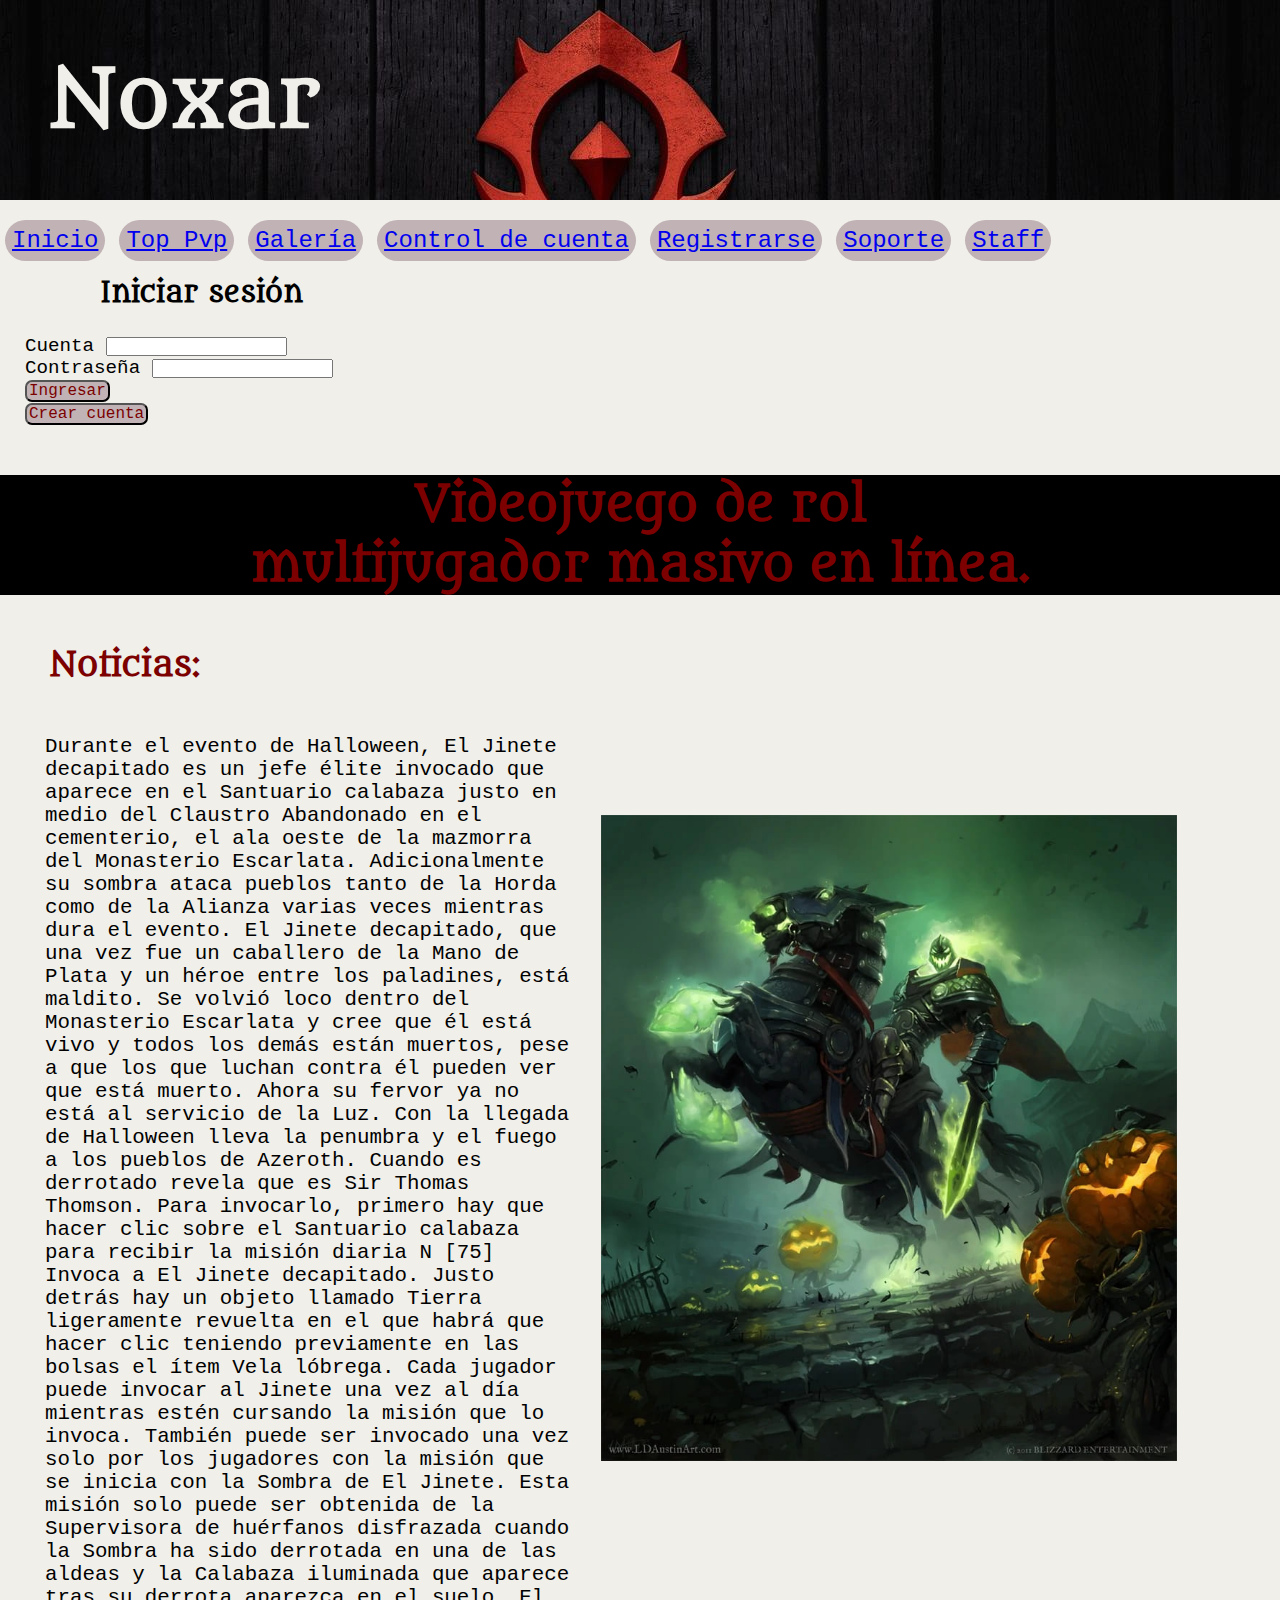
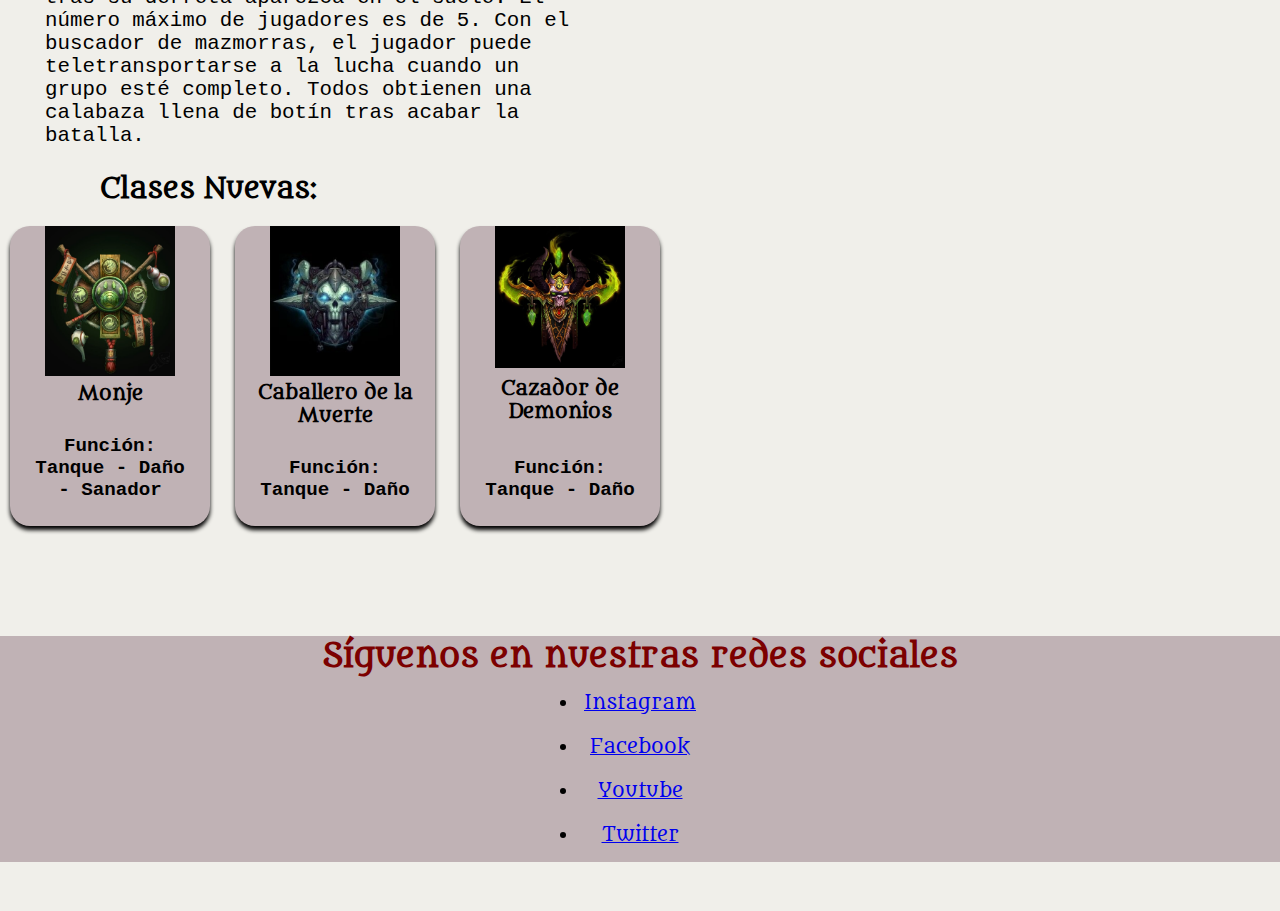
<file: index.html>
<!DOCTYPE html>
<html lang="es">

<head>
    <meta charset="UTF-8">
    <meta http-equiv="X-UA-Compatible" content="IE=edge">
    <meta name="viewport" content="width=device-width, initial-scale=1.0">
    <link rel="stylesheet" href="./css/style.css">
    <link rel="shortcut icon" href="./img/favicon.ico" type="image/x-icon">

    <meta name="description" content="Comienza una aventura incomparable junto a miles de jugadores | Noxar MMORPG">

    <title>Noxar | MMORPG</title>
</head>

<body>

    <header class="header">
        <h2 class="header__titulo">Noxar</h2>
        <nav class="navbar">
            <ul class="navbar__list">
                <li class="navbar__item"> <a href="./index.html"> Inicio </a> </li>
                <li class="navbar__item"> <a href="./pages/top-pvp.html"> Top Pvp </a> </li>
                <li class="navbar__item"> <a href="./pages/galeria.html">Galería</a></li>
                <li class="navbar__item"> <a href="./pages/cuenta.html"> Control de cuenta</a></li>
                <li class="navbar__item"> <a href="./pages/registro.html"> Registrarse </a></li>
                <li class="navbar__item"> <a href="./pages/soporte.html"> Soporte </a> </li>
                <li class="navbar__item"> <a href="./pages/staff.html"> Staff </a> </li>
            </ul>
        </nav>
    </header>

    <main>

        <section>
            <h3 class="formularios">Iniciar sesión </h3>

            <section class="miniformu">
                <form>
                    <div>
                        <label for="insertar-cuenta"> Cuenta </label>
                        <input type="text" name="cuenta" id="insertar-cuenta">
                    </div>

                    <div>
                        <label for="insertar-contrase"> Contraseña </label>
                        <input type="password" name="contrase" id="insertar-contrase">
                    </div>
                </form>

                <form>
                    <a href="./pages/cuenta.html">
                        <input type="button" class="boton" value="Ingresar">
                    </a>
                </form>

                <form>
                    <a href="./pages/registro.html">
                        <input type="button" class="boton" value="Crear cuenta">
                    </a>
                </form>

            </section>



        </section>

        <section class="portada">
            <div class="portada__contenedor-texto">
                <h1 class="portada__titulo"> Videojuego de rol <br> multijugador masivo en línea.</h1>
            </div>
        </section>

        <section class="noticia">

            <h2 class="noticia__titulo">Noticias:</h2>
            <div class="texto-imagen">
                <p class="noticia__texto"> Durante el evento de Halloween, El Jinete decapitado es un jefe élite
                    invocado
                    que aparece en el Santuario calabaza justo en medio del Claustro Abandonado en el cementerio, el ala
                    oeste de la mazmorra del Monasterio Escarlata. Adicionalmente su sombra ataca pueblos tanto de la
                    Horda
                    como de la Alianza varias veces mientras dura el evento.

                    El Jinete decapitado, que una vez fue un caballero de la Mano de Plata y un héroe entre los
                    paladines,
                    está maldito. Se volvió loco dentro del Monasterio Escarlata y cree que él está vivo y todos los
                    demás
                    están muertos, pese a que los que luchan contra él pueden ver que está muerto. Ahora su fervor ya no
                    está al servicio de la Luz. Con la llegada de Halloween lleva la penumbra y el fuego a los pueblos
                    de
                    Azeroth. Cuando es derrotado revela que es Sir Thomas Thomson.

                    Para invocarlo, primero hay que hacer clic sobre el Santuario calabaza para recibir la misión diaria
                    N
                    [75] Invoca a El Jinete decapitado. Justo detrás hay un objeto llamado Tierra ligeramente revuelta
                    en el
                    que habrá que hacer clic teniendo previamente en las bolsas el ítem Vela lóbrega. Cada jugador puede
                    invocar al Jinete una vez al día mientras estén cursando la misión que lo invoca. También puede ser
                    invocado una vez solo por los jugadores con la misión que se inicia con la Sombra de El Jinete. Esta
                    misión solo puede ser obtenida de la Supervisora de huérfanos disfrazada cuando la Sombra ha sido
                    derrotada en una de las aldeas y la Calabaza iluminada que aparece tras su derrota aparezca en el
                    suelo.
                    El número máximo de jugadores es de 5.

                    Con el buscador de mazmorras, el jugador puede teletransportarse a la lucha cuando un grupo esté
                    completo. Todos obtienen una calabaza llena de botín tras acabar la batalla. </p>


                <div class=caja-img>
                    <img src="./img/headless_horseman.jpg" alt="El Jinete Decapitado" class="new__img" loading="lazy">
                </div>
            </div>
        </section>

        <section class="clases">

            <h2 class="formularios">Clases Nuevas:</h2>

            <div class="slider">

                <div class="new-class">
                    <img class="img__tarjeta" src="./img/monk.jpg" alt="Icono de Monje" loading="lazy">
                    <h3 class="titulo__tarjeta"> Monje </h3>
                    <h4 class="miniformu"> Función: Tanque - Daño - Sanador </h4>
                </div>


                <div class="new-class">
                    <img class="img__tarjeta" src="./img/death-knight.jpg" alt="Icono de Caballero de la Muerte"
                        loading="lazy">
                    <h3 class="titulo__tarjeta"> Caballero de la Muerte </h3>
                    <h4 class="miniformu"> Función: Tanque - Daño </h4>
                </div>


                <div class="new-class">
                    <img class="img__tarjeta" src="./img/demon-hunter.jpg" alt="Icono de Cazador de Demonios"
                        loading="lazy">
                    <h3 class="titulo__tarjeta"> Cazador de Demonios </h3>
                    <h4 class="miniformu"> Función: Tanque - Daño </h4>
                </div>

            </div>

        </section>

    </main>

    <footer>
        <h2> Síguenos en nuestras redes sociales </h2>

        <ul>
            <li class="foot"> <a href="https://www.instagram.com" target="_blank"> Instagram </a> </li>
            <li class="foot"> <a href="https://www.facebook.com" target="_blank"> Facebook </a> </li>
            <li class="foot"> <a href="https://www.youtube.com" target="_blank"> Youtube </a> </li>
            <li class="foot"> <a href="https://twitter.com/home" target="_blank"> Twitter </a> </li>
        </ul>
    </footer>

</body>

</html>
</file>
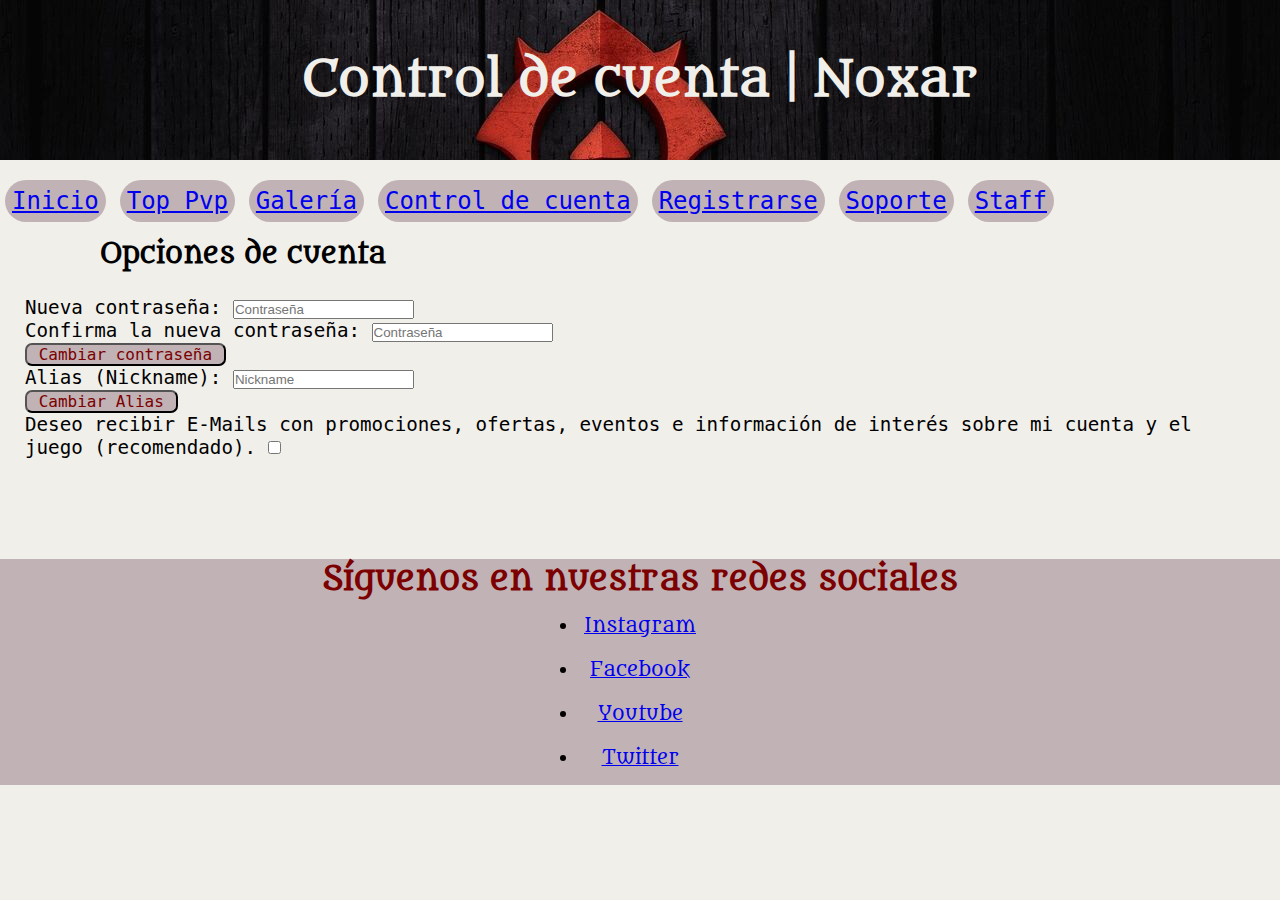
<file: pages/cuenta.html>
<!DOCTYPE html>
<html lang="es">

<head>
    <meta charset="UTF-8">
    <meta http-equiv="X-UA-Compatible" content="IE=edge">
    <meta name="viewport" content="width=device-width, initial-scale=1.0">
    <link rel="stylesheet" href="../css/style.css">
    <link rel="shortcut icon" href="../img/favicon.ico" type="image/x-icon">

    <meta name="description"
        content="Administra de manera fácil y rápida tu cuenta, contraseña y nickname | Noxar MMORPG">

    <title>Administración de cuenta | Noxar MMORPG</title>
</head>

<body>
    <header>
        <h1 class="titulo-categoria">Control de cuenta | Noxar</h1>

        <nav class="navbar">
            <ul class="navbar__list">
                <li class="navbar__item"> <a href="../index.html"> Inicio </a> </li>
                <li class="navbar__item"> <a href="./top-pvp.html"> Top Pvp </a> </li>
                <li class="navbar__item"> <a href="./galeria.html">Galería</a></li>
                <li class="navbar__item"> <a href="./cuenta.html"> Control de cuenta</a></li>
                <li class="navbar__item"> <a href="./registro.html"> Registrarse </a></li>
                <li class="navbar__item"> <a href="./soporte.html"> Soporte </a> </li>
                <li class="navbar__item"> <a href="./staff.html"> Staff </a> </li>
            </ul>
        </nav>

    </header>

    <main>
        <h2 class="formularios"> Opciones de cuenta</h2>

        <section class="miniformu">

            <form>

                <label for="new-contra"> Nueva contraseña: </label>
                <input type="password" placeholder="Contraseña" required>

                <div>
                    <label for="confirm-new-contra"> Confirma la nueva contraseña: </label>
                    <input type="password" placeholder="Contraseña" required>
                </div>
                <input type="submit" class="boton" value=" Cambiar contraseña ">

                <div>
                    <label for="alias"> Alias (Nickname):</label>
                    <input type="text" placeholder="Nickname" required>
                </div>
                <input type="submit" class="boton" value=" Cambiar Alias ">

                <div>
                    <label for="correospam"> Deseo recibir E-Mails con promociones, ofertas, eventos e información de
                        interés sobre mi cuenta y el juego (recomendado). </label>
                    <input type="checkbox" id="correospam" name="correospam" required>
                </div>

            </form>

        </section>


    </main>

    <footer>
        <h2> Síguenos en nuestras redes sociales </h2>

        <ul>
            <li class="foot"> <a href="https://www.instagram.com" target="_blank"> Instagram </a> </li>
            <li class="foot"> <a href="https://www.facebook.com" target="_blank"> Facebook </a> </li>
            <li class="foot"> <a href="https://www.youtube.com" target="_blank"> Youtube </a> </li>
            <li class="foot"> <a href="https://twitter.com/home" target="_blank"> Twitter </a> </li>
        </ul>
    </footer>


</body>


</html>
</file>
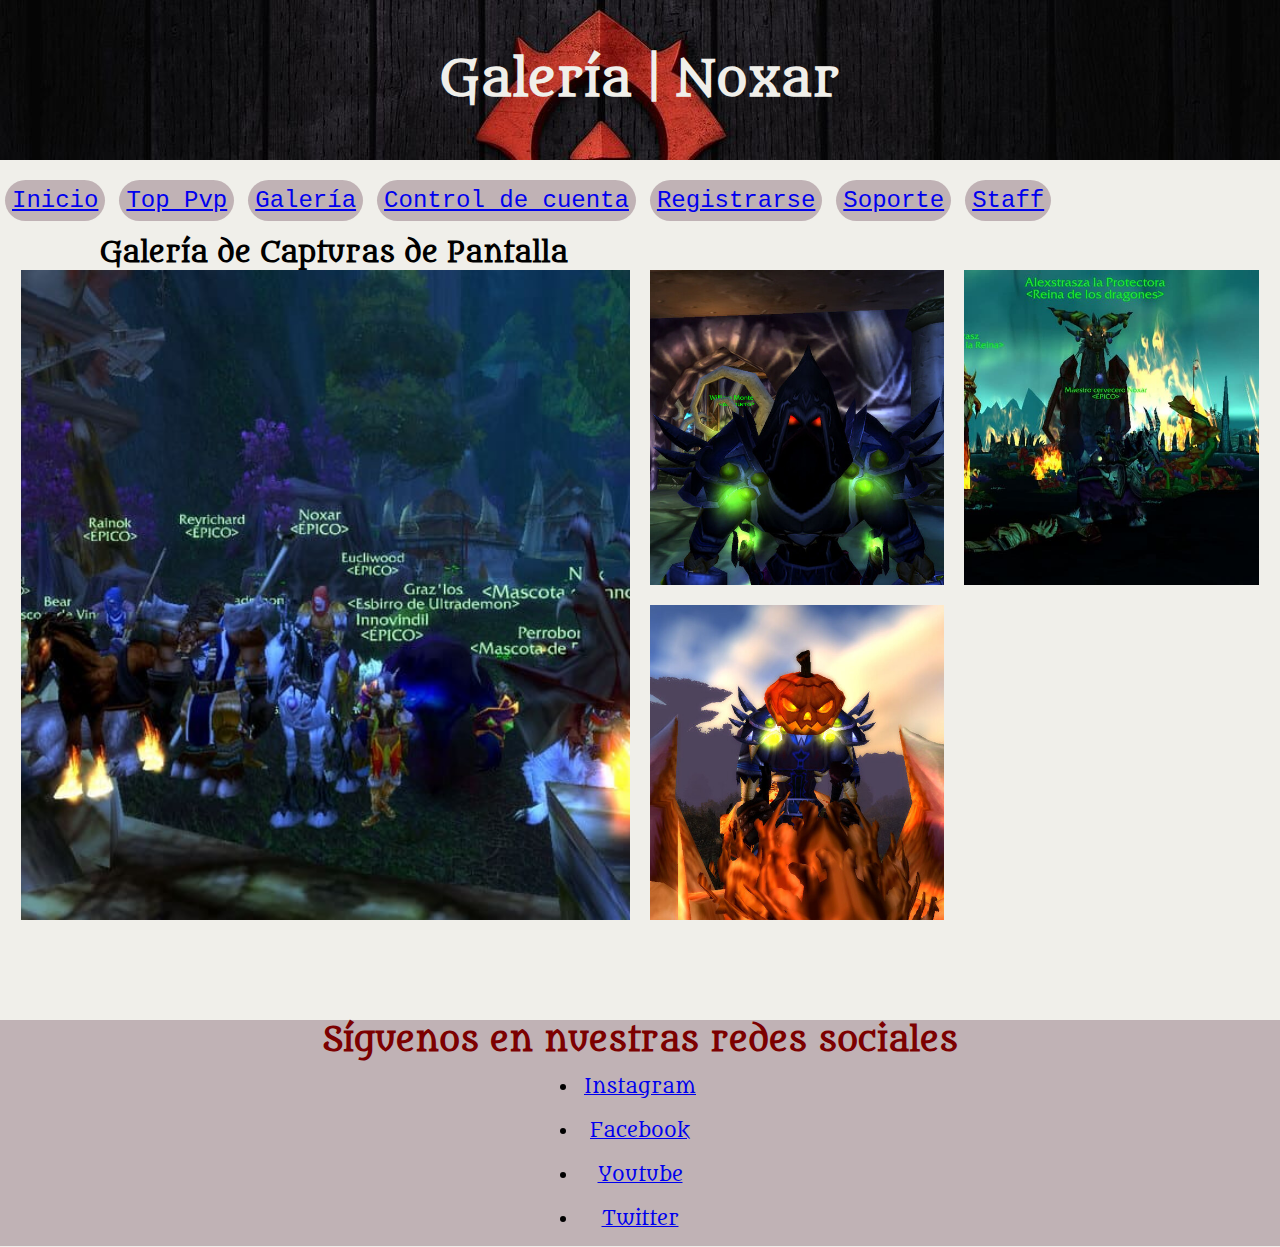
<file: pages/galeria.html>
<!DOCTYPE html>
<html lang="es">

<head>
    <meta charset="UTF-8">
    <meta http-equiv="X-UA-Compatible" content="IE=edge">
    <meta name="viewport" content="width=device-width, initial-scale=1.0">
    <link rel="stylesheet" href="../css/style.css">
    <link rel="shortcut icon" href="../img/favicon.ico" type="image/x-icon">

    <meta name="description" content="Contempla imagenes de nuestras aventuras | Noxar MMORPG">

    <title>Galería de imagenes | Noxar MMORPG</title>
</head>

<body>
    <header>
        <h1 class="titulo-categoria"> Galería | Noxar</h1>

        <nav class="navbar">
            <ul class="navbar__list">
                <li class="navbar__item"> <a href="../index.html"> Inicio </a> </li>
                <li class="navbar__item"> <a href="./top-pvp.html"> Top Pvp </a> </li>
                <li class="navbar__item"> <a href="./galeria.html">Galería</a></li>
                <li class="navbar__item"> <a href="./cuenta.html"> Control de cuenta</a></li>
                <li class="navbar__item"> <a href="./registro.html"> Registrarse </a></li>
                <li class="navbar__item"> <a href="./soporte.html"> Soporte </a> </li>
                <li class="navbar__item"> <a href="./staff.html"> Staff </a> </li>
            </ul>
        </nav>


    </header>

    <main>
        <h2 class="formularios"> Galería de Capturas de Pantalla </h2>

        <section class="caja-galery">


            <img src="../img/scrnshot_1.jpg" class="captura captura__pricipal" alt="Un grupo de jugadores con monturas y mascotas" loading="lazy">

            <img src="../img/scrnshot_2.jpg" class="captura" alt="Jugador en primer plano" loading="lazy">

            <img src="../img/scrnshot_3.jpg" class="captura" alt="Un jugador en su montura con dragones en el fondo" loading="lazy">

            <img src="../img/scrnshot_4.jpg" class="captura" alt="Un jugador con cabeza de calabaza en una montura voladora" loading="lazy">

        </section>
    </main>

    <footer>
        <h2> Síguenos en nuestras redes sociales </h2>

        <ul>
            <li class="foot"> <a href="https://www.instagram.com" target="_blank"> Instagram </a> </li>
            <li class="foot"> <a href="https://www.facebook.com" target="_blank"> Facebook </a> </li>
            <li class="foot"> <a href="https://www.youtube.com" target="_blank"> Youtube </a> </li>
            <li class="foot"> <a href="https://twitter.com/home" target="_blank"> Twitter </a> </li>
        </ul>
    </footer>

</body>
</file>
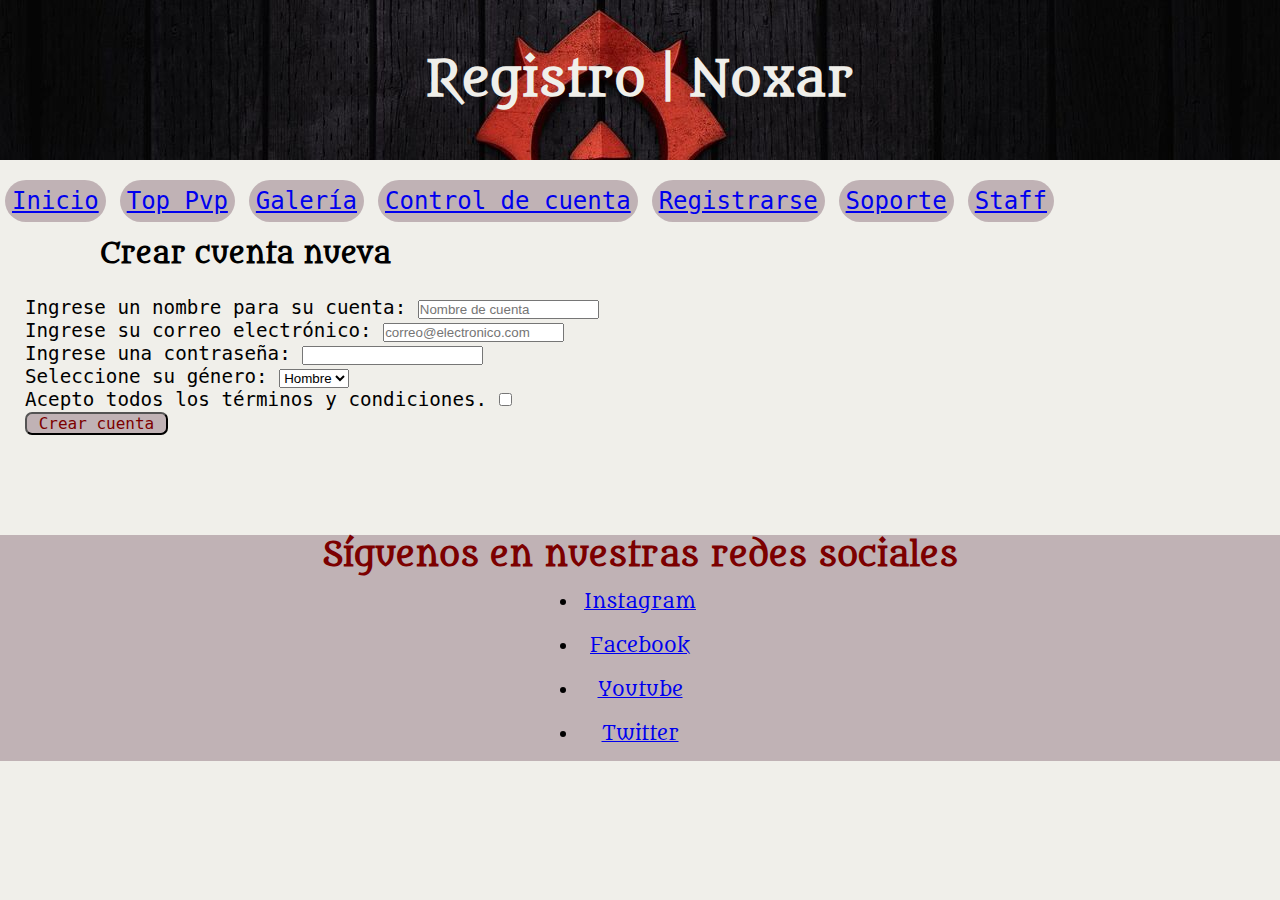
<file: pages/registro.html>
<!DOCTYPE html>
<html lang="es">

<head>
    <meta charset="UTF-8">
    <meta http-equiv="X-UA-Compatible" content="IE=edge">
    <meta name="viewport" content="width=device-width, initial-scale=1.0">
    <link rel="stylesheet" href="../css/style.css">
    <link rel="shortcut icon" href="../img/favicon.ico" type="image/x-icon">

    <meta name="description" content="Crea una cuenta ahora y disfruta de un mundo increible | Noxar MMORPG">

    <title> Creación de Cuenta | Noxar MMORPG</title>
</head>

<body>
    <header>
        <h1 class="titulo-categoria">Registro | Noxar</h1>

        <nav class="navbar">
            <ul class="navbar__list">
                <li class="navbar__item"> <a href="../index.html"> Inicio </a> </li>
                <li class="navbar__item"> <a href="./top-pvp.html"> Top Pvp </a> </li>
                <li class="navbar__item"> <a href="./galeria.html">Galería</a></li>
                <li class="navbar__item"> <a href="./cuenta.html"> Control de cuenta</a></li>
                <li class="navbar__item"> <a href="./registro.html"> Registrarse </a></li>
                <li class="navbar__item"> <a href="./soporte.html"> Soporte </a> </li>
                <li class="navbar__item"> <a href="./staff.html"> Staff </a> </li>
            </ul>
        </nav>


    </header>

    <main>
        <h2 class="formularios">Crear cuenta nueva </h2>



        <form>
            <section class="miniformu">

                <div> <label for="nombre-cuenta"> Ingrese un nombre para su cuenta:</label>
                    <input type="text" id="nombre-cuenta" name="nombre-cuenta" placeholder="Nombre de cuenta" required>
                </div>

                <div> <label for="correo-electronico"> Ingrese su correo electrónico:</label>
                    <input type="email" id="correo-electronico" name="correo-electronico"
                        placeholder="correo@electronico.com" required>
                </div>

                <div> <label for="contrasen"> Ingrese una contraseña: </label>
                    <input type="password" id="contrasen" name="contrasen" required>
                </div>

                <label for="genero"> Seleccione su género:</label>
                <select name="genero" id="genero" required>
                    <option value="Hombre"> Hombre </option>
                    <option value="Mujer"> Mujer </option>
                    <option value="Otro"> Otro </option>
                </select>


                <div><label for="terminos-condiciones"> Acepto todos los términos y condiciones. </label>
                    <input type="checkbox" id="terminos-condiciones" name="terminos-condiciones" required>
                </div>

                <input type="submit" class="boton" value=" Crear cuenta ">
            </section>
        </form>


    </main>

    <footer>
        <h2> Síguenos en nuestras redes sociales </h2>

        <ul>
            <li class="foot"> <a href="https://www.instagram.com" target="_blank"> Instagram </a> </li>
            <li class="foot"> <a href="https://www.facebook.com" target="_blank"> Facebook </a> </li>
            <li class="foot"> <a href="https://www.youtube.com" target="_blank"> Youtube </a> </li>
            <li class="foot"> <a href="https://twitter.com/home" target="_blank"> Twitter </a> </li>
        </ul>
    </footer>

</body>

</html>
</file>
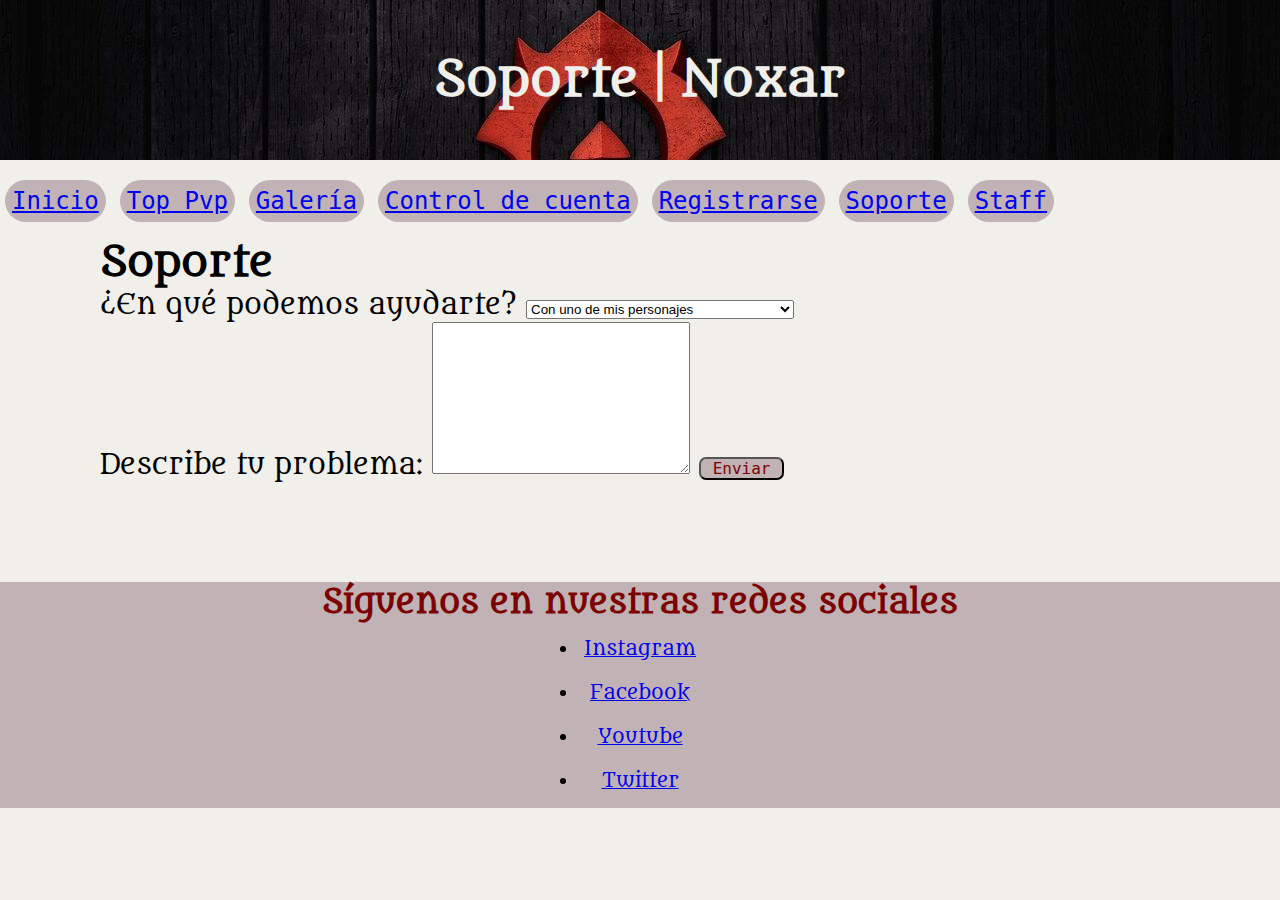
<file: pages/soporte.html>
<!DOCTYPE html>
<html lang="es">

<head>
    <meta charset="UTF-8">
    <meta http-equiv="X-UA-Compatible" content="IE=edge">
    <meta name="viewport" content="width=device-width, initial-scale=1.0">
    <link rel="stylesheet" href="../css/style.css">
    <link rel="shortcut icon" href="../img/favicon.ico" type="image/x-icon">

    <meta name="description" content="Servicio de asistencia siempre atentos a nuestros jugadores | Noxar MMORPG">

    <title>Ayuda para jugadores | Noxar MMORPG</title>
</head>

<body>
    <header>
        <h1 class="titulo-categoria">Soporte | Noxar</h1>

        <nav class="navbar">
            <ul class="navbar__list">
                <li class="navbar__item"> <a href="../index.html"> Inicio </a> </li>
                <li class="navbar__item"> <a href="./top-pvp.html"> Top Pvp </a> </li>
                <li class="navbar__item"> <a href="./galeria.html">Galería</a></li>
                <li class="navbar__item"> <a href="./cuenta.html"> Control de cuenta</a></li>
                <li class="navbar__item"> <a href="./registro.html"> Registrarse </a></li>
                <li class="navbar__item"> <a href="./soporte.html"> Soporte </a> </li>
                <li class="navbar__item"> <a href="./staff.html"> Staff </a> </li>
            </ul>
        </nav>


    </header>

    <main>

        <section class="formularios">

            <h2>Soporte</h2>

            <label for="sporte"> ¿En qué podemos ayudarte? </label>
            <select name="soporte" id="soporte" required>
                <option value="personaje"> Con uno de mis personajes </option>
                <option value="cuenta"> Con mi cuenta </option>
                <option value="cliente"> Con el cliente del juego </option>
                <option value="report"> Reportar un error o hacer una sugerencia </option>
                <option value="faq"> Preguntas frecuentes (FAQ) </option>
            </select>
            <div>
                <label for="consulta"> Describe tu problema: </label>
                <textarea name="consulta" id="consulta" cols="30" rows="10" required></textarea>
                <input type="submit" class="boton" value=" Enviar ">
            </div>

        </section>
    </main>

    <footer>
        <h2> Síguenos en nuestras redes sociales </h2>

        <ul>
            <li class="foot"> <a href="https://www.instagram.com" target="_blank"> Instagram </a> </li>
            <li class="foot"> <a href="https://www.facebook.com" target="_blank"> Facebook </a> </li>
            <li class="foot"> <a href="https://www.youtube.com" target="_blank"> Youtube </a> </li>
            <li class="foot"> <a href="https://twitter.com/home" target="_blank"> Twitter </a> </li>
        </ul>
    </footer>

</body>

</html>
</file>
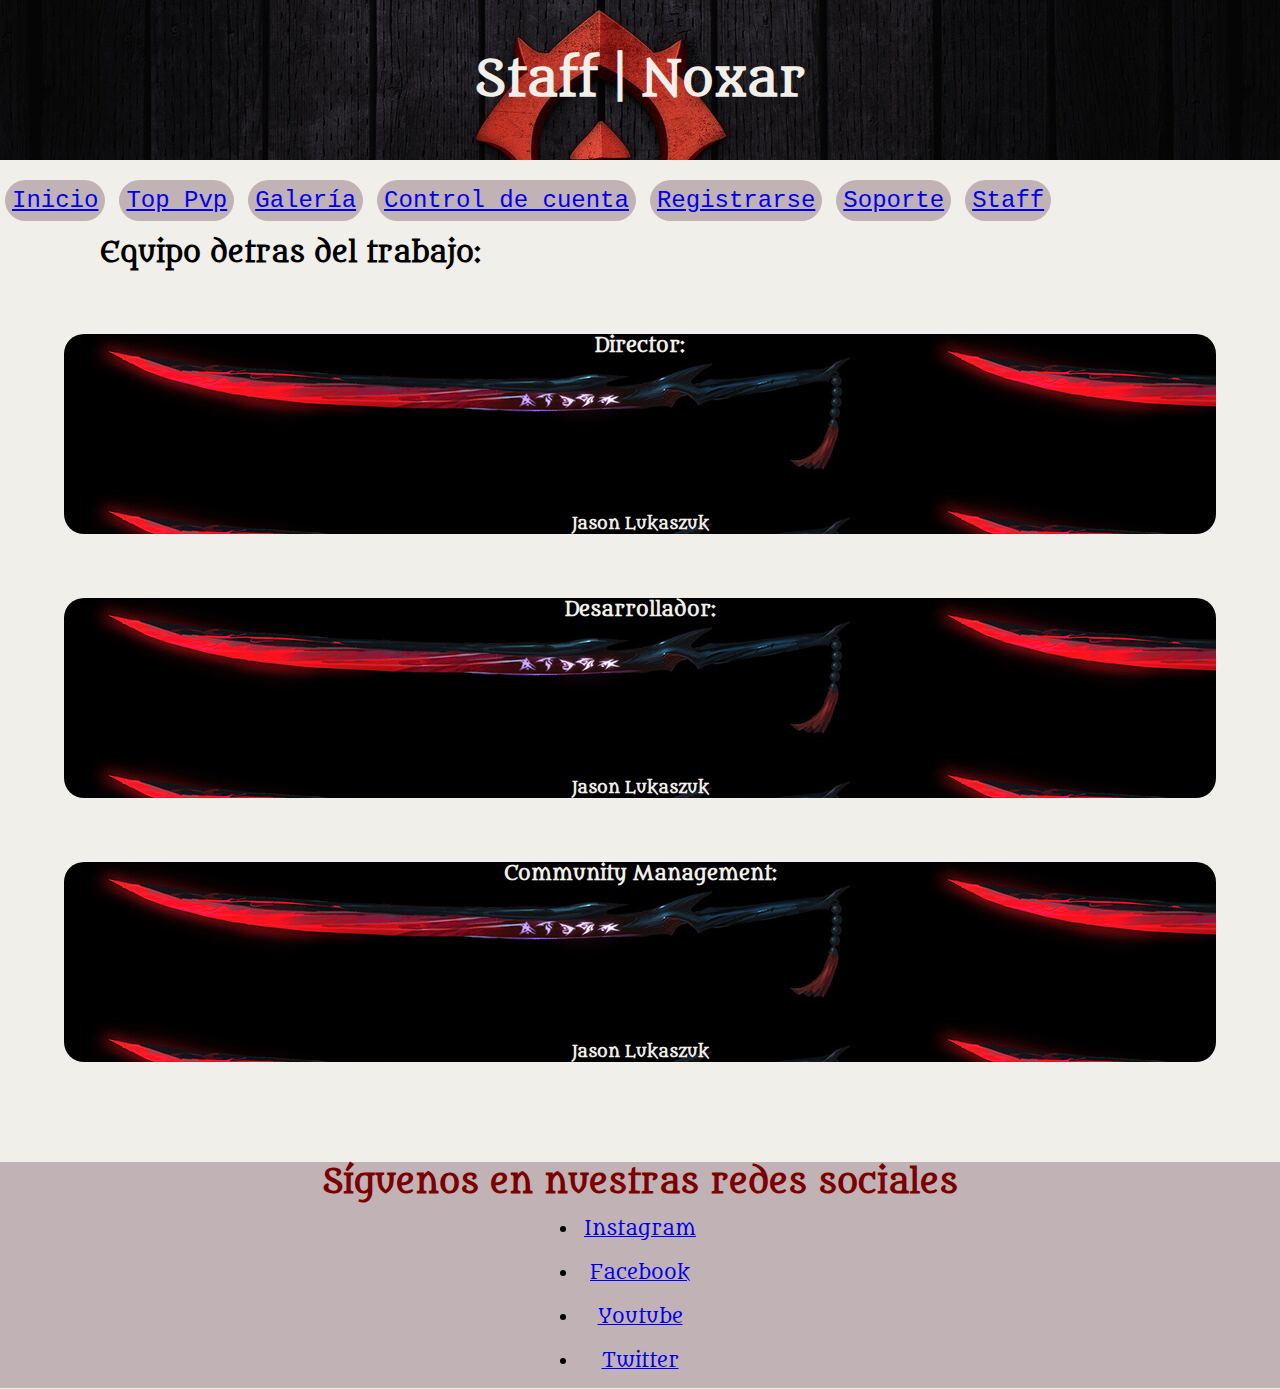
<file: pages/staff.html>
<!DOCTYPE html>
<html lang="es">

<head>
    <meta charset="UTF-8">
    <meta http-equiv="X-UA-Compatible" content="IE=edge">
    <meta name="viewport" content="width=device-width, initial-scale=1.0">
    <link rel="stylesheet" href="../css/style.css">
    <link rel="shortcut icon" href="../img/favicon.ico" type="image/x-icon">

    <meta name="description" content="Equipo de trabajo especialista en juegos de rol en linea | Noxar MMORPG">

    <title>Equipo de trabajo | Noxar MMORPG</title>
</head>

<body>
    <header>
        <h1 class="titulo-categoria"> Staff | Noxar</h1>

        <nav class="navbar">
            <ul class="navbar__list">
                <li class="navbar__item"> <a href="../index.html"> Inicio </a> </li>
                <li class="navbar__item"> <a href="./top-pvp.html"> Top Pvp </a> </li>
                <li class="navbar__item"> <a href="./galeria.html">Galería</a></li>
                <li class="navbar__item"> <a href="./cuenta.html"> Control de cuenta</a></li>
                <li class="navbar__item"> <a href="./registro.html"> Registrarse </a></li>
                <li class="navbar__item"> <a href="./soporte.html"> Soporte </a> </li>
                <li class="navbar__item"> <a href="./staff.html"> Staff </a> </li>
            </ul>
        </nav>


    </header>

    <main>
        <h2 class="formularios"> Equipo detras del trabajo: </h2>

        <div class="staff-tarjeta">
            <h3 class="titulo__tarjeta"> Director: </h3>
            <h4> Jason Lukaszuk </h4>
        </div>

        <div class="staff-tarjeta">
            <h3 class="titulo__tarjeta"> Desarrollador: </h3>
            <h4> Jason Lukaszuk </h4>
        </div>

        <div class="staff-tarjeta">
            <h3 class="titulo__tarjeta"> Community Management: </h3>
            <h4> Jason Lukaszuk </h4>
        </div>

    </main>

    <footer>
        <h2> Síguenos en nuestras redes sociales </h2>

        <ul>
            <li class="foot"> <a href="https://www.instagram.com" target="_blank"> Instagram </a> </li>
            <li class="foot"> <a href="https://www.facebook.com" target="_blank"> Facebook </a> </li>
            <li class="foot"> <a href="https://www.youtube.com" target="_blank"> Youtube </a> </li>
            <li class="foot"> <a href="https://twitter.com/home" target="_blank"> Twitter </a> </li>
        </ul>
    </footer>
</body>
</file>
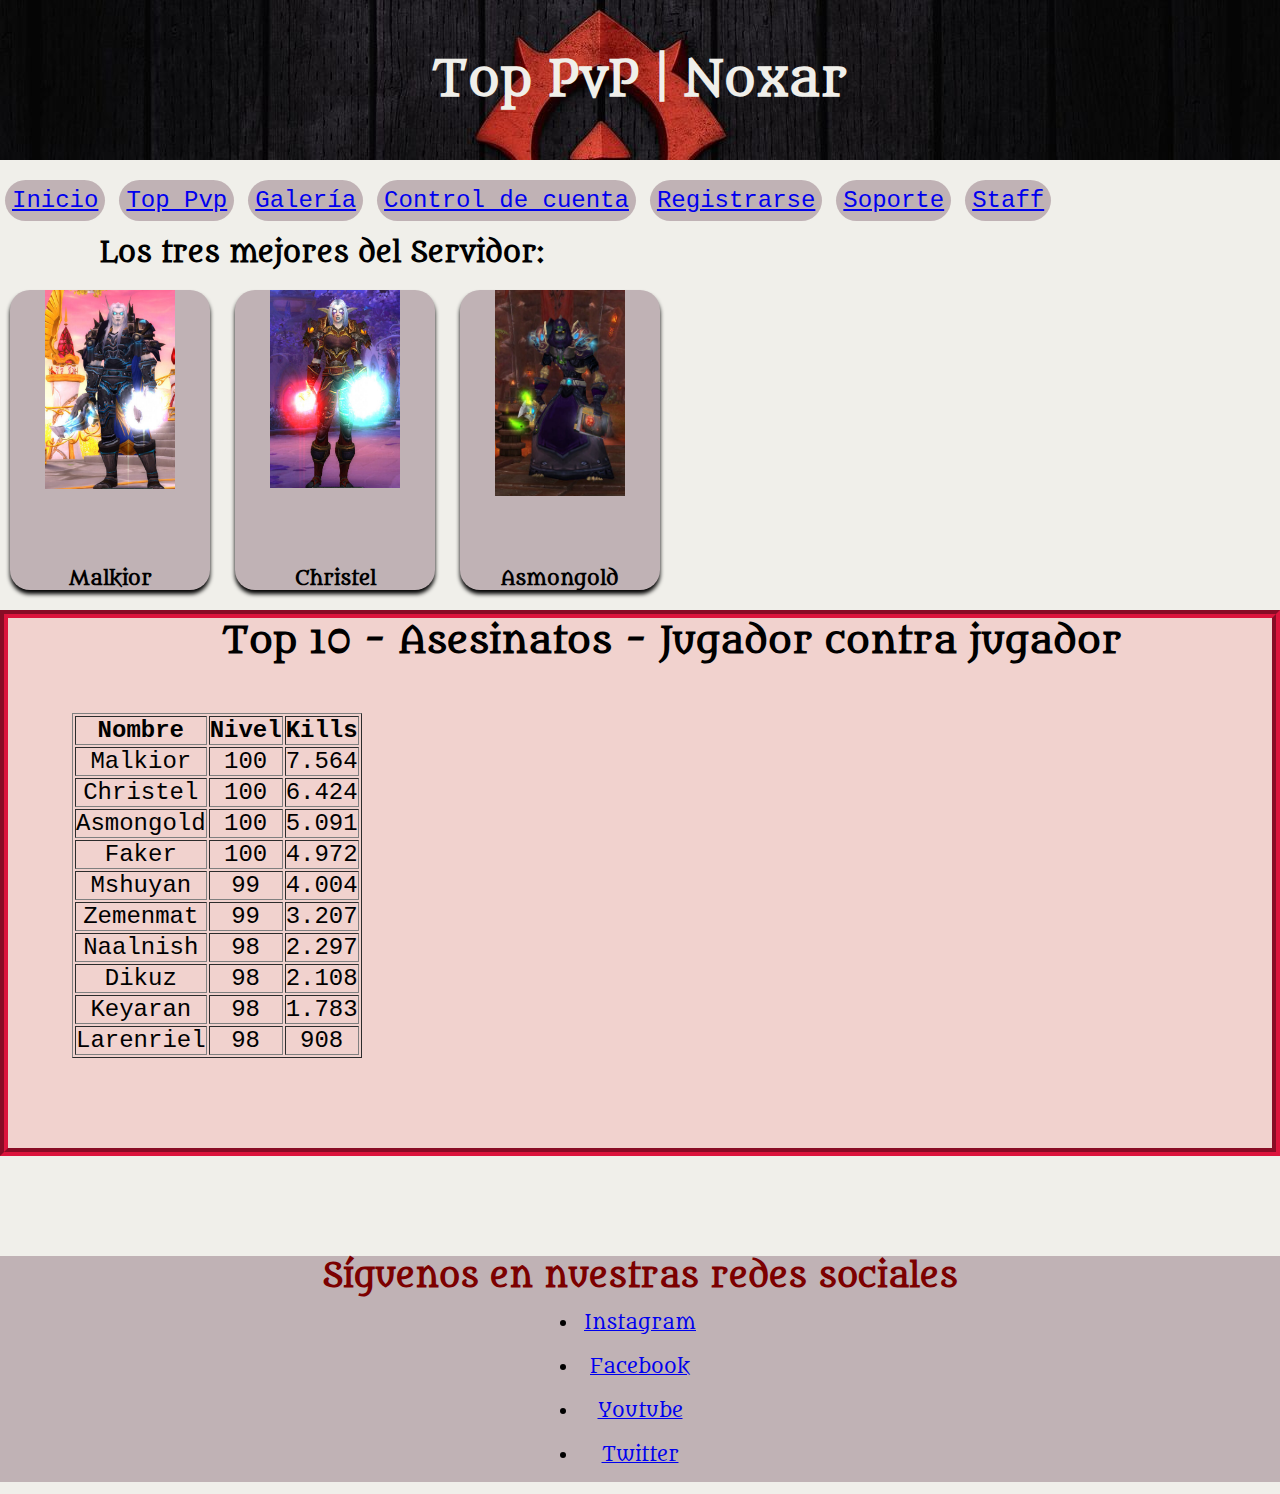
<file: pages/top-pvp.html>
<!DOCTYPE html>
<html lang="es">

<head>
    <meta charset="UTF-8">
    <meta http-equiv="X-UA-Compatible" content="IE=edge">
    <meta name="viewport" content="width=device-width, initial-scale=1.0">
    <link rel="stylesheet" href="../css/style.css">
    <link rel="shortcut icon" href="../img/favicon.ico" type="image/x-icon">

    <meta name="description" content="El mejor combate jugador contra jugador en linea | Noxar MMORPG">

    <title>Top 10 PvP | Noxar MMORPG </title>
</head>

<body>
    <header>
        <h1 class="titulo-categoria">Top PvP | Noxar</h1>

        <nav class="navbar">
            <ul class="navbar__list">
                <li class="navbar__item"> <a href="../index.html"> Inicio </a> </li>
                <li class="navbar__item"> <a href="./top-pvp.html"> Top Pvp </a> </li>
                <li class="navbar__item"> <a href="./galeria.html">Galería</a></li>
                <li class="navbar__item"> <a href="./cuenta.html"> Control de cuenta</a></li>
                <li class="navbar__item"> <a href="./registro.html"> Registrarse </a></li>
                <li class="navbar__item"> <a href="./soporte.html"> Soporte </a> </li>
                <li class="navbar__item"> <a href="./staff.html"> Staff </a> </li>
            </ul>
        </nav>


    </header>

    <main>

        <h2 class="formularios"> Los tres mejores del Servidor: </h2>

        <div class="slider">

            <div class="new-class">
                <img class="img__tarjeta" src="../img/Malkior.jpg" alt="Personaje de Malkior" loading="lazy">
                <h3 class="titulo__tarjeta"> Malkior </h3>
            </div>


            <div class="new-class">
                <img class="img__tarjeta" src="../img/Christel.jpg" alt="Personaje de Christel" loading="lazy">
                <h3 class="titulo__tarjeta"> Christel </h3>
            </div>


            <div class="new-class">
                <img class="img__tarjeta" src="../img/Asmongold.jpg" alt="Personaje de Asmongold" loading="lazy">
                <h3 class="titulo__tarjeta"> Asmongold </h3>
            </div>
        </div>

        <section class="top-pvp">
            <h2> Top 10 - Asesinatos - Jugador contra jugador</h2>


            <table border="1px">
                <tr>
                    <th> Nombre </th>
                    <th> Nivel </th>
                    <th> Kills </th>
                </tr>

                <tr>
                    <td>Malkior</td>
                    <td> 100 </td>
                    <td> 7.564</td>
                </tr>
                <tr>
                    <td>Christel</td>
                    <td> 100 </td>
                    <td> 6.424</td>
                </tr>
                <tr>
                    <td>Asmongold </td>
                    <td> 100 </td>
                    <td> 5.091</td>
                </tr>
                <tr>
                    <td>Faker</td>
                    <td> 100 </td>
                    <td> 4.972</td>
                </tr>
                <tr>
                    <td>Mshuyan</td>
                    <td> 99 </td>
                    <td> 4.004</td>
                </tr>
                <tr>
                    <td>Zemenmat</td>
                    <td> 99 </td>
                    <td> 3.207</td>
                </tr>
                <tr>
                    <td>Naalnish</td>
                    <td> 98 </td>
                    <td> 2.297</td>
                </tr>
                <tr>
                    <td>Dikuz</td>
                    <td> 98 </td>
                    <td> 2.108</td>
                </tr>
                <tr>
                    <td>Keyaran</td>
                    <td> 98 </td>
                    <td> 1.783</td>
                </tr>
                <tr>
                    <td>Larenriel</td>
                    <td> 98 </td>
                    <td> 908</td>
                </tr>
            </table>
        </section>
    </main>

    <footer>
        <h2> Síguenos en nuestras redes sociales </h2>

        <ul>
            <li class="foot"> <a href="https://www.instagram.com" target="_blank"> Instagram </a> </li>
            <li class="foot"> <a href="https://www.facebook.com" target="_blank"> Facebook </a> </li>
            <li class="foot"> <a href="https://www.youtube.com" target="_blank"> Youtube </a> </li>
            <li class="foot"> <a href="https://twitter.com/home" target="_blank"> Twitter </a> </li>
        </ul>
    </footer>

</body>

</html>
</file>
<file: css/style.css>
@import url("https://fonts.googleapis.com/css2?family=Metamorphous&display=swap");
* {
  margin: 0;
  padding: 0;
  box-sizing: border-box;
}

.formularios {
  margin-left: 100px;
  font-size: 1.7rem;
  font-family: Metamorphous;
}

.miniformu {
  margin: 25px;
  font-family: monospace;
  font-size: 1.2rem;
  color: black;
}

.boton {
  font-family: monospace;
  padding-left: 2px;
  padding-right: 2px;
  font-size: 1rem;
  color: rgb(124, 0, 0);
  background-color: #C0B2B5;
  border-radius: 7px;
  transition-duration: 0.4s;
  transition-timing-function: ease;
}
.boton:hover {
  background-color: rgba(255, 0, 0, 0.116);
  box-shadow: 0px 9px 9px;
  transform: scale(1.1);
}

body {
  background-color: #F0EFEA;
}

footer {
  margin-top: 100px;
  background-color: #C0B2B5;
  text-align: center;
  font-size: 1.2rem;
  font-family: Metamorphous;
}
footer ul {
  display: inline-block;
}
footer h2 {
  text-align: center;
  font-size: 2rem;
  color: rgb(124, 0, 0);
}

.foot {
  border-radius: 10px;
  padding: 5px;
  margin: 10px;
  transition-duration: 0.4s;
  transition-timing-function: ease;
}
.foot:hover {
  background-color: rgba(255, 0, 0, 0.116);
  box-shadow: 0px 9px 9px;
  transform: scale(1.2);
}

.header__titulo {
  font-size: 5rem;
  font-family: Metamorphous;
  color: #F0EFEA;
  background-image: url(../img/bg-portada.jpg);
  padding: 50px;
  margin-bottom: 20px;
}

.titulo-categoria {
  font-family: Metamorphous;
  background-image: url(../img/bg-portada.jpg);
  font-size: 3rem;
  color: #F0EFEA;
  text-align: center;
  background-color: black;
  padding-top: 50px;
  padding-bottom: 50px;
  margin-bottom: 20px;
}

.portada__titulo {
  margin-top: 50px;
  font-family: Metamorphous;
  font-size: 3rem;
  color: rgb(124, 0, 0);
  text-align: center;
  background-color: black;
}

.navbar__item {
  border-radius: 50px;
  display: inline-block;
  background-color: #C0B2B5;
  text-align: justify;
  padding: 7px;
  margin-inline: 5px;
  margin-bottom: 15px;
  font-size: 1.5rem;
  font-family: monospace;
  transition-duration: 0.4s;
  transition-timing-function: ease;
}
.navbar__item:hover {
  background-color: crimson;
  box-shadow: 0px 9px 9px;
  transform: scale(1.2);
}

.new-class {
  font-family: Metamorphous;
  text-align: center;
  background-color: #C0B2B5;
  box-shadow: 0px 4px 4px;
  border-radius: 20px;
  margin: 10px;
  min-width: 200px;
  max-width: 200px;
  height: 300px;
  overflow: hidden;
  display: flex;
  flex-direction: column;
  justify-content: space-between;
  align-items: center;
  transition-duration: 0.4s;
  transition-timing-function: ease;
}
.new-class:hover {
  box-shadow: 0px 9px 9px;
  color: crimson;
}

.img__tarjeta {
  width: 65%;
  justify-content: left;
}

.slider {
  margin-top: 10px;
  margin-bottom: 10px;
  display: flex;
  overflow-x: auto;
  gap: 5px;
}

.noticia__titulo {
  padding: 50px;
  font-size: 2rem;
  font-family: Metamorphous;
  color: rgb(124, 0, 0);
}
.noticia__texto {
  margin-inline: 20px;
  padding-left: 25px;
  padding-right: 25px;
  font-size: 1.5rem;
  font-family: monospace;
  text-align: justify;
}

@media (max-width: 400px) {
  .noticia .noticia__texto {
    margin-inline: 20px;
    padding-left: 25px;
    padding-right: 25px;
    font-size: 1.2rem;
    font-family: monospace;
    text-align: left;
  }
}
.caja-img {
  text-align: center;
}

.new__img {
  margin-top: 80px;
  width: 75%;
  height: auto;
  transition-duration: 0.4s;
  transition-timing-function: ease;
}

.new__img:hover {
  box-shadow: 0px 9px 9px;
  transform: scale(1.1);
}

@media (min-width: 1024px) {
  .noticia .texto-imagen {
    gap: 25px;
    display: grid;
    grid-template-columns: repeat(2, 45%);
    grid-template-rows: repeat(2, 10%);
  }
  .new__img {
    width: 100%;
    height: auto;
  }
  .noticia__texto {
    width: 100%;
    height: auto;
    font-size: 1.3rem;
    text-align: left;
  }
}
.top-pvp {
  margin-top: 10px;
  background-color: rgba(255, 0, 0, 0.116);
  font-size: 1.5rem;
  padding-inline-start: 5%;
  padding-bottom: 7%;
  font-family: monospace;
  text-align: center;
  border: 0.5rem groove crimson;
}
.top-pvp h2 {
  font-family: Metamorphous;
  text-align: center;
  padding-bottom: 50px;
}

.staff-tarjeta {
  font-family: Metamorphous;
  color: #F0EFEA;
  text-align: center;
  background-color: #C0B2B5;
  background-image: url(../img/banner2.jpg);
  box-shadow: 0px 4px 4px;
  border-radius: 20px;
  margin: 5%;
  height: 200px;
  width: 90%;
  overflow: hidden;
  display: flex;
  flex-direction: column;
  justify-content: space-between;
  align-items: center;
  transition-duration: 0.4s;
  transition-timing-function: ease;
}
.staff-tarjeta:hover {
  box-shadow: 0px 9px 9px;
  color: crimson;
  transform: scale(1.1);
}

.caja-galery {
  display: flex;
  flex-direction: column;
  align-items: center;
  gap: 20px;
}

.captura {
  width: 90%;
  height: 35vh;
  object-fit: cover;
  transition-duration: 0.4s;
  transition-timing-function: ease;
}

.captura:hover {
  box-shadow: 0px 9px 9px;
  transform: scale(1.2);
}

@media (min-width: 768px) {
  .caja-galery {
    display: grid;
    grid-template-columns: repeat(2, 45%);
    grid-template-rows: repeat(4, 25vh);
    justify-content: center;
  }
  .captura {
    width: 100%;
    height: 100%;
  }
  .captura__pricipal {
    grid-column: span 2;
    grid-row: span 2;
  }
}
@media (min-width: 1024px) {
  .caja-galery {
    grid-template-columns: repeat(4, 23%);
    grid-template-rows: repeat(2, 35vh);
  }
}

/*# sourceMappingURL=style.css.map */
</file>
